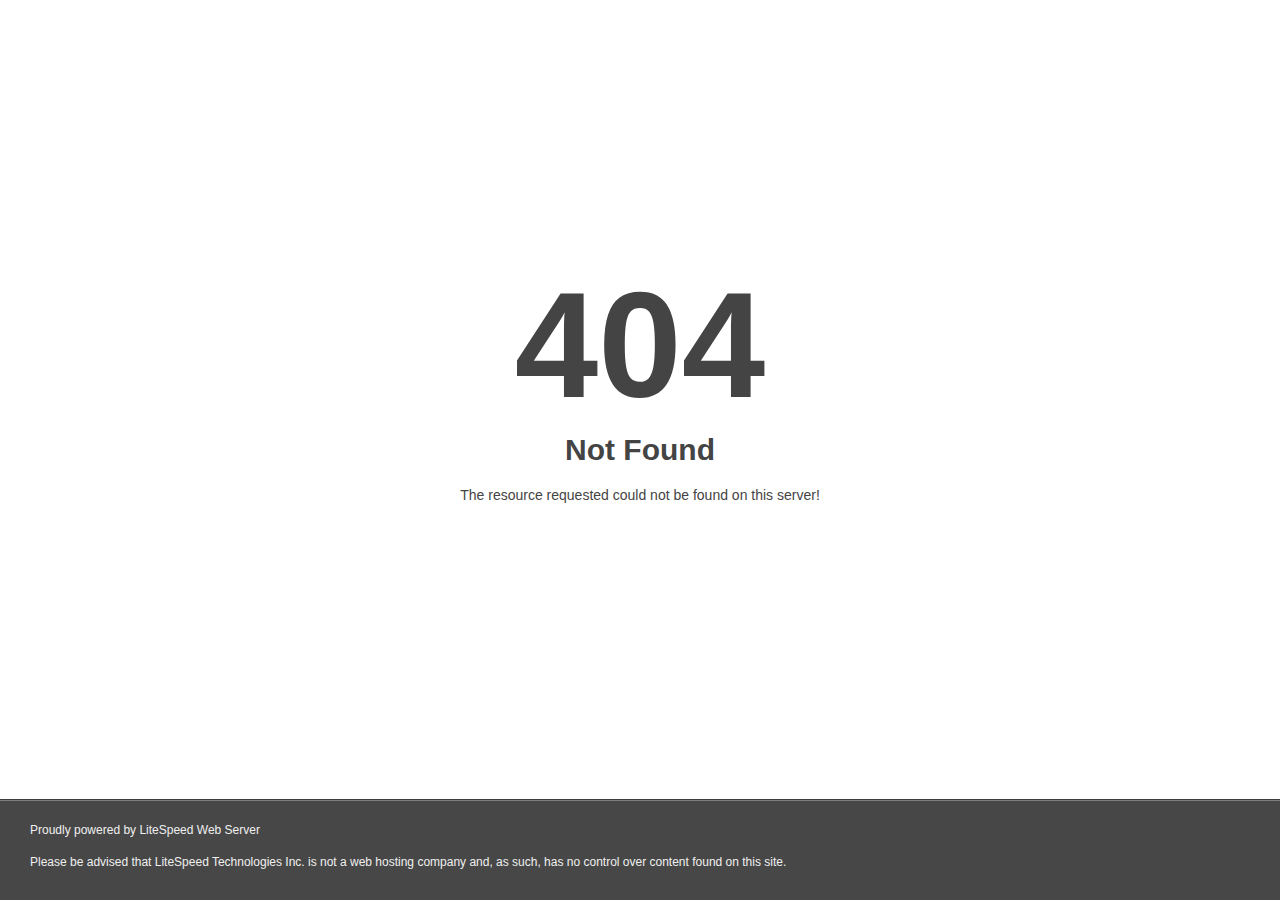
<file: icons/favicon-180x180.html>
<!DOCTYPE html>
<html style="height:100%">
<head>
<meta name="viewport" content="width=device-width, initial-scale=1, shrink-to-fit=no" />
<title> 404 Not Found
</title><style>@media (prefers-color-scheme:dark){body{background-color:#000!important}}</style></head>
<body style="color: #444; margin:0;font: normal 14px/20px Arial, Helvetica, sans-serif; height:100%; background-color: #fff;">
<div style="height:auto; min-height:100%; ">     <div style="text-align: center; width:800px; margin-left: -400px; position:absolute; top: 30%; left:50%;">
        <h1 style="margin:0; font-size:150px; line-height:150px; font-weight:bold;">404</h1>
<h2 style="margin-top:20px;font-size: 30px;">Not Found
</h2>
<p>The resource requested could not be found on this server!</p>
</div></div><div style="color:#f0f0f0; font-size:12px;margin:auto;padding:0px 30px 0px 30px;position:relative;clear:both;height:100px;margin-top:-101px;background-color:#474747;border-top: 1px solid rgba(0,0,0,0.15);box-shadow: 0 1px 0 rgba(255, 255, 255, 0.3) inset;">
<br>Proudly powered by LiteSpeed Web Server<p>Please be advised that LiteSpeed Technologies Inc. is not a web hosting company and, as such, has no control over content found on this site.</p></div></body></html>
</file>
